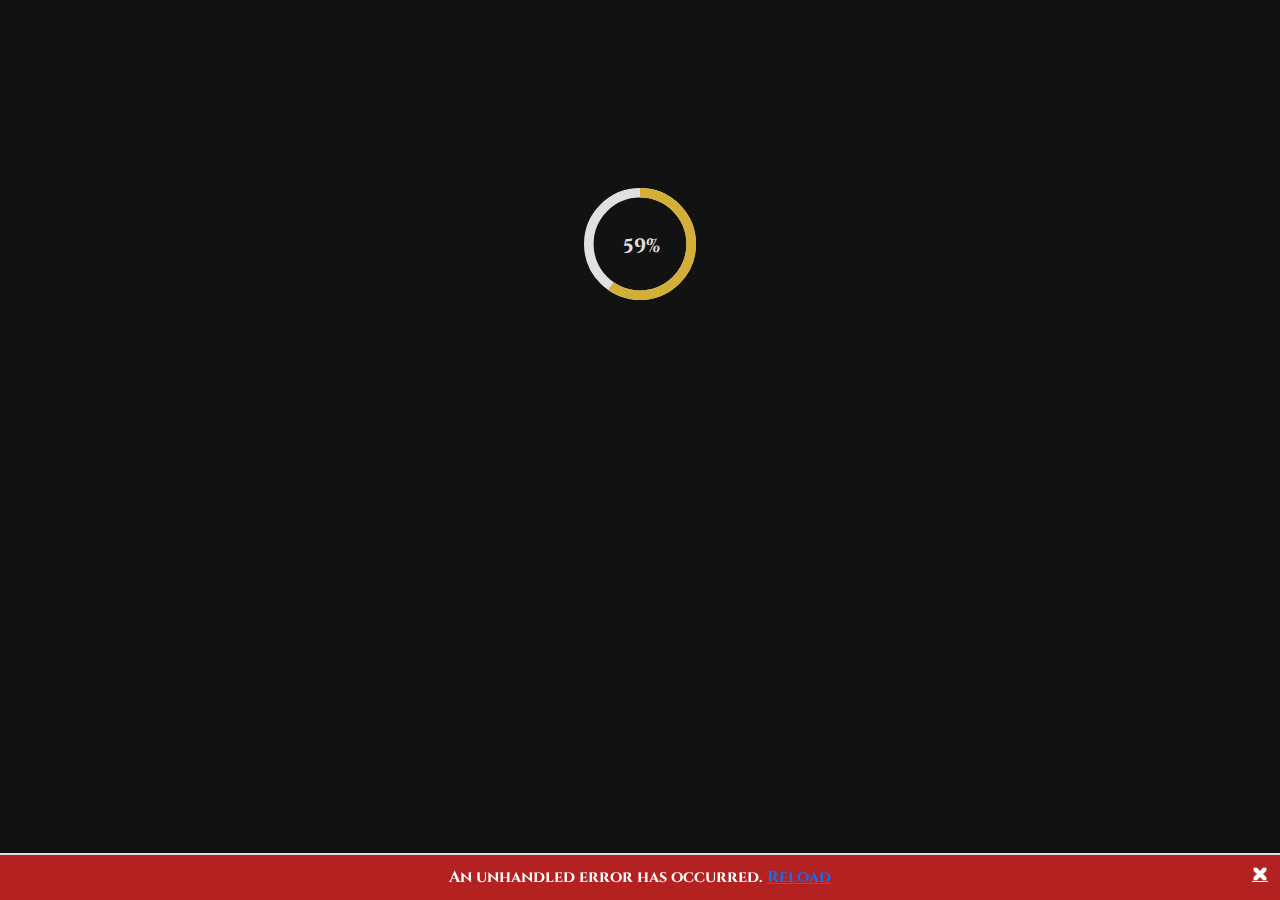
<file: index.html>
<!DOCTYPE html>
<html lang="en">

<head>
    <meta charset="utf-8" />
    <meta name="viewport" content="width=device-width, initial-scale=1.0" />
    <title>MapRotationTimer</title>
    <script type="text/javascript">
        (function () {
            var baseElement = document.createElement('base');
            baseElement.href = window.location.hostname === 'embeetter.github.io' ? '/dndtool/' : '/';
            document.head.appendChild(baseElement);
        })();
    </script>
    <link href="https://fonts.googleapis.com/css2?family=Cinzel&display=swap" rel="stylesheet">
    <link rel="stylesheet" href="css/bootstrap/bootstrap.min.css" />
    <link rel="stylesheet" href="css/app.css" />
    <link rel="icon" type="image/png" href="favicon.png" />
    <link href="MapRotationTimer.styles.css" rel="stylesheet" />
</head>

<body>
    <div id="app">
        <svg class="loading-progress">
            <circle r="40%" cx="50%" cy="50%" />
            <circle r="40%" cx="50%" cy="50%" />
        </svg>
        <div class="loading-progress-text"></div>
    </div>

    <div id="blazor-error-ui">
        An unhandled error has occurred.
        <a href="" class="reload">Reload</a>
        <a class="dismiss">🗙</a>
    </div>
    <script src="_framework/blazor.webassembly.js"></script>
    <script src="js/notifications.js"></script>
</body>

</html>
</file>
<file: css/app.css>
﻿html, body {
    background-color: #121212;
    color: #e0e0e0;
    font-family: 'Cinzel', serif; /* Medieval font */
    margin: 0;
    padding: 0;
}

.site-header, .site-footer {
    text-align: center;
    padding: 1rem;
    background-color: #1e1e1e;
    margin-bottom: 1rem;
}

.container {
    padding: 1rem;
    margin: auto;
    max-width: 800px;
}

.card {
    background-color: #2c2c2c;
    border: 1px solid #444;
    border-radius: 8px;
    padding: 1rem;
    margin-bottom: 1rem;
    transition: transform 0.3s, box-shadow 0.3s;
}

    .card:hover {
        box-shadow: 0 4px 8px rgba(0, 0, 0, 0.2);
    }

.card-header {
    background-color: #2c2c2c;
    border-bottom: 1px solid #444;
    border-radius: 8px 8px 0 0;
    padding: 1rem;
    font-size: 1.5rem;
    font-weight: bold;
}

.card-body {
    padding: 1rem;
}

.form-group {
    margin-bottom: 1.5rem;
}

    .form-group label {
        color: #e0e0e0;
        margin-bottom: 0.5rem;
        display: block;
    }

.dark-theme-select {
    background-color: #2c2c2c;
    color: #e0e0e0;
    border: 1px solid #444;
    border-radius: 4px;
    padding: 0.5rem;
    appearance: none;
    -webkit-appearance: none;
    -moz-appearance: none;
    transition: border-color 0.3s, box-shadow 0.3s;
}

    .dark-theme-select:focus,
    .dark-theme-select:active {
        background-color: #2c2c2c;
        color: #e0e0e0;
        border-color: #d4af37; /* Gold border on focus */
        box-shadow: 0 0 0 3px rgba(212, 175, 55, 0.25); /* Gold glow on focus */
        outline: none;
    }

    .dark-theme-select option {
        background-color: #2c2c2c;
        color: #e0e0e0;
    }

.btn-primary {
    background-color: #d4af37; /* Gold */
    border-color: #d4af37;
    margin: 1rem 0;
    color: #fff;
    border-radius: 4px;
    padding: 0.5rem 1rem;
    cursor: pointer;
    text-decoration: none;
    transition: background-color 0.3s, transform 0.3s;
}

    .btn-primary:hover {
        background-color: #b8860b;
        border-color: #b8860b;
        transform: scale(1.05);
    }

.progress {
    height: 20px;
    background-color: #444;
    border-radius: 8px;
    overflow: hidden;
    margin-bottom: 1rem;
}

.progress-bar {
    background-color: #d4af37; /* Gold */
    transition: width 0.6s ease, background-color 0.3s;
}

ul.map-list {
    list-style-type: none;
    padding: 0;
    margin: 0;
}

    ul.map-list li {
        padding: 0.75rem 1rem;
        background-color: #333;
        border-radius: 4px;
        margin-bottom: 0.5rem;
        position: relative;
        transition: background-color 0.3s, transform 0.3s;
        cursor: pointer;
    }

        ul.map-list li.current-map {
            background-color: #444;
        }

        ul.map-list li.selected-map {
            border-left: 4px solid #d4af37; /* Gold */
            background-color: #555;
        }

        ul.map-list li:hover {
            background-color: #555;
            transform: scale(1.02);
        }

        ul.map-list li::before {
            content: '▶';
            position: absolute;
            left: -1.5rem;
            color: #d4af37; /* Gold */
        }

code {
    color: #c02d76;
}

#blazor-error-ui {
    background: #b32121;
    color: #ffffff;
    bottom: 0;
    box-shadow: 0 -1px 2px rgba(0, 0, 0, 0.2);
    display: none;
    left: 0;
    padding: 0.6rem 1.25rem 0.7rem 1.25rem;
    position: fixed;
    width: 100%;
    z-index: 1000;
    border-top: 2px solid #e0e0e0;
    text-align: center;
    font-weight: bold;
}

    #blazor-error-ui .dismiss {
        cursor: pointer;
        position: absolute;
        right: 0.75rem;
        top: 0.5rem;
        color: #fff;
    }

.loading-spinner {
    position: fixed;
    top: 50%;
    left: 50%;
    transform: translate(-50%, -50%);
    border: 8px solid #f3f3f3;
    border-top: 8px solid #d4af37; /* Gold */
    border-radius: 50%;
    width: 60px;
    height: 60px;
    animation: spin 1s linear infinite;
    z-index: 1001;
}

@keyframes spin {
    0% {
        transform: rotate(0deg);
    }

    100% {
        transform: rotate(360deg);
    }
}

.loading-spinner {
    position: fixed;
    top: 50%;
    left: 50%;
    transform: translate(-50%, -50%);
    width: 80px;
    height: 80px;
    border-radius: 50%;
    border: 8px solid transparent;
    border-top: 8px solid #d4af37; /* Gold color */
    border-bottom: 8px solid #d4af37; /* Gold color */
    animation: spin 1.5s linear infinite;
    z-index: 1001;
}

@keyframes spin {
    0% {
        transform: translate(-50%, -50%) rotate(0deg);
    }

    100% {
        transform: translate(-50%, -50%) rotate(360deg);
    }
}

.loading-progress {
    position: relative;
    display: block;
    width: 8rem;
    height: 8rem;
    margin: 20vh auto 1rem auto;
}

    .loading-progress circle {
        fill: none;
        stroke: #e0e0e0;
        stroke-width: 0.6rem;
        transform-origin: 50% 50%;
        transform: rotate(-90deg);
    }

        .loading-progress circle:last-child {
            stroke: #d4af37;
            stroke-dasharray: calc(3.141 * var(--blazor-load-percentage, 0%) * 0.8), 500%;
            transition: stroke-dasharray 0.05s ease-in-out;
        }

.loading-progress-text {
    position: absolute;
    text-align: center;
    font-weight: bold;
    inset: calc(20vh + 3.25rem) 0 auto 0.2rem;
    color: #e0e0e0; /* Light grey for text */
    font-size: 1.2rem;
}

    .loading-progress-text:after {
        content: var(--blazor-load-percentage-text, "Loading");
    }

@media (max-width: 600px) {
    .container {
        padding: 0.5rem;
    }

    .card-header, .card-body {
        padding: 0.5rem;
    }
}

.selected-map-text {
    color: #d4af37; /* Gold */
    font-weight: bold;
    margin-top: 1rem;
    text-align: center;
}
</file>
<file: MapRotationTimer.styles.css>
/* /Layout/MainLayout.razor.rz.scp.css */
.page[b-v5o1fb5s3n] {
    position: relative;
    display: flex;
    flex-direction: column;
}

main[b-v5o1fb5s3n] {
    flex: 1;
}

.sidebar[b-v5o1fb5s3n] {
    background-image: linear-gradient(180deg, rgb(5, 39, 103) 0%, #3a0647 70%);
}

.top-row[b-v5o1fb5s3n] {
    background-color: #f7f7f7;
    border-bottom: 1px solid #d6d5d5;
    justify-content: flex-end;
    height: 3.5rem;
    display: flex;
    align-items: center;
}

    .top-row[b-v5o1fb5s3n]  a, .top-row[b-v5o1fb5s3n]  .btn-link {
        white-space: nowrap;
        margin-left: 1.5rem;
        text-decoration: none;
    }

    .top-row[b-v5o1fb5s3n]  a:hover, .top-row[b-v5o1fb5s3n]  .btn-link:hover {
        text-decoration: underline;
    }

    .top-row[b-v5o1fb5s3n]  a:first-child {
        overflow: hidden;
        text-overflow: ellipsis;
    }

@media (max-width: 640.98px) {
    .top-row[b-v5o1fb5s3n] {
        justify-content: space-between;
    }

    .top-row[b-v5o1fb5s3n]  a, .top-row[b-v5o1fb5s3n]  .btn-link {
        margin-left: 0;
    }
}

@media (min-width: 641px) {
    .page[b-v5o1fb5s3n] {
        flex-direction: row;
    }

    .sidebar[b-v5o1fb5s3n] {
        width: 250px;
        height: 100vh;
        position: sticky;
        top: 0;
    }

    .top-row[b-v5o1fb5s3n] {
        position: sticky;
        top: 0;
        z-index: 1;
    }

    .top-row.auth[b-v5o1fb5s3n]  a:first-child {
        flex: 1;
        text-align: right;
        width: 0;
    }

    .top-row[b-v5o1fb5s3n], article[b-v5o1fb5s3n] {
        padding-left: 2rem !important;
        padding-right: 1.5rem !important;
    }
}
/* /Layout/NavMenu.razor.rz.scp.css */
.navbar-toggler[b-1co8kv170w] {
    background-color: rgba(255, 255, 255, 0.1);
}

.top-row[b-1co8kv170w] {
    height: 3.5rem;
    background-color: rgba(0,0,0,0.4);
}

.navbar-brand[b-1co8kv170w] {
    font-size: 1.1rem;
}

.bi[b-1co8kv170w] {
    display: inline-block;
    position: relative;
    width: 1.25rem;
    height: 1.25rem;
    margin-right: 0.75rem;
    top: -1px;
    background-size: cover;
}

.bi-house-door-fill-nav-menu[b-1co8kv170w] {
    background-image: url("data:image/svg+xml,%3Csvg xmlns='http://www.w3.org/2000/svg' width='16' height='16' fill='white' class='bi bi-house-door-fill' viewBox='0 0 16 16'%3E%3Cpath d='M6.5 14.5v-3.505c0-.245.25-.495.5-.495h2c.25 0 .5.25.5.5v3.5a.5.5 0 0 0 .5.5h4a.5.5 0 0 0 .5-.5v-7a.5.5 0 0 0-.146-.354L13 5.793V2.5a.5.5 0 0 0-.5-.5h-1a.5.5 0 0 0-.5.5v1.293L8.354 1.146a.5.5 0 0 0-.708 0l-6 6A.5.5 0 0 0 1.5 7.5v7a.5.5 0 0 0 .5.5h4a.5.5 0 0 0 .5-.5Z'/%3E%3C/svg%3E");
}

.bi-plus-square-fill-nav-menu[b-1co8kv170w] {
    background-image: url("data:image/svg+xml,%3Csvg xmlns='http://www.w3.org/2000/svg' width='16' height='16' fill='white' class='bi bi-plus-square-fill' viewBox='0 0 16 16'%3E%3Cpath d='M2 0a2 2 0 0 0-2 2v12a2 2 0 0 0 2 2h12a2 2 0 0 0 2-2V2a2 2 0 0 0-2-2H2zm6.5 4.5v3h3a.5.5 0 0 1 0 1h-3v3a.5.5 0 0 1-1 0v-3h-3a.5.5 0 0 1 0-1h3v-3a.5.5 0 0 1 1 0z'/%3E%3C/svg%3E");
}

.bi-list-nested-nav-menu[b-1co8kv170w] {
    background-image: url("data:image/svg+xml,%3Csvg xmlns='http://www.w3.org/2000/svg' width='16' height='16' fill='white' class='bi bi-list-nested' viewBox='0 0 16 16'%3E%3Cpath fill-rule='evenodd' d='M4.5 11.5A.5.5 0 0 1 5 11h10a.5.5 0 0 1 0 1H5a.5.5 0 0 1-.5-.5zm-2-4A.5.5 0 0 1 3 7h10a.5.5 0 0 1 0 1H3a.5.5 0 0 1-.5-.5zm-2-4A.5.5 0 0 1 1 3h10a.5.5 0 0 1 0 1H1a.5.5 0 0 1-.5-.5z'/%3E%3C/svg%3E");
}

.nav-item[b-1co8kv170w] {
    font-size: 0.9rem;
    padding-bottom: 0.5rem;
}

    .nav-item:first-of-type[b-1co8kv170w] {
        padding-top: 1rem;
    }

    .nav-item:last-of-type[b-1co8kv170w] {
        padding-bottom: 1rem;
    }

    .nav-item[b-1co8kv170w]  a {
        color: #d7d7d7;
        border-radius: 4px;
        height: 3rem;
        display: flex;
        align-items: center;
        line-height: 3rem;
    }

.nav-item[b-1co8kv170w]  a.active {
    background-color: rgba(255,255,255,0.37);
    color: white;
}

.nav-item[b-1co8kv170w]  a:hover {
    background-color: rgba(255,255,255,0.1);
    color: white;
}

@media (min-width: 641px) {
    .navbar-toggler[b-1co8kv170w] {
        display: none;
    }

    .collapse[b-1co8kv170w] {
        /* Never collapse the sidebar for wide screens */
        display: block;
    }
    
    .nav-scrollable[b-1co8kv170w] {
        /* Allow sidebar to scroll for tall menus */
        height: calc(100vh - 3.5rem);
        overflow-y: auto;
    }
}
</file>
